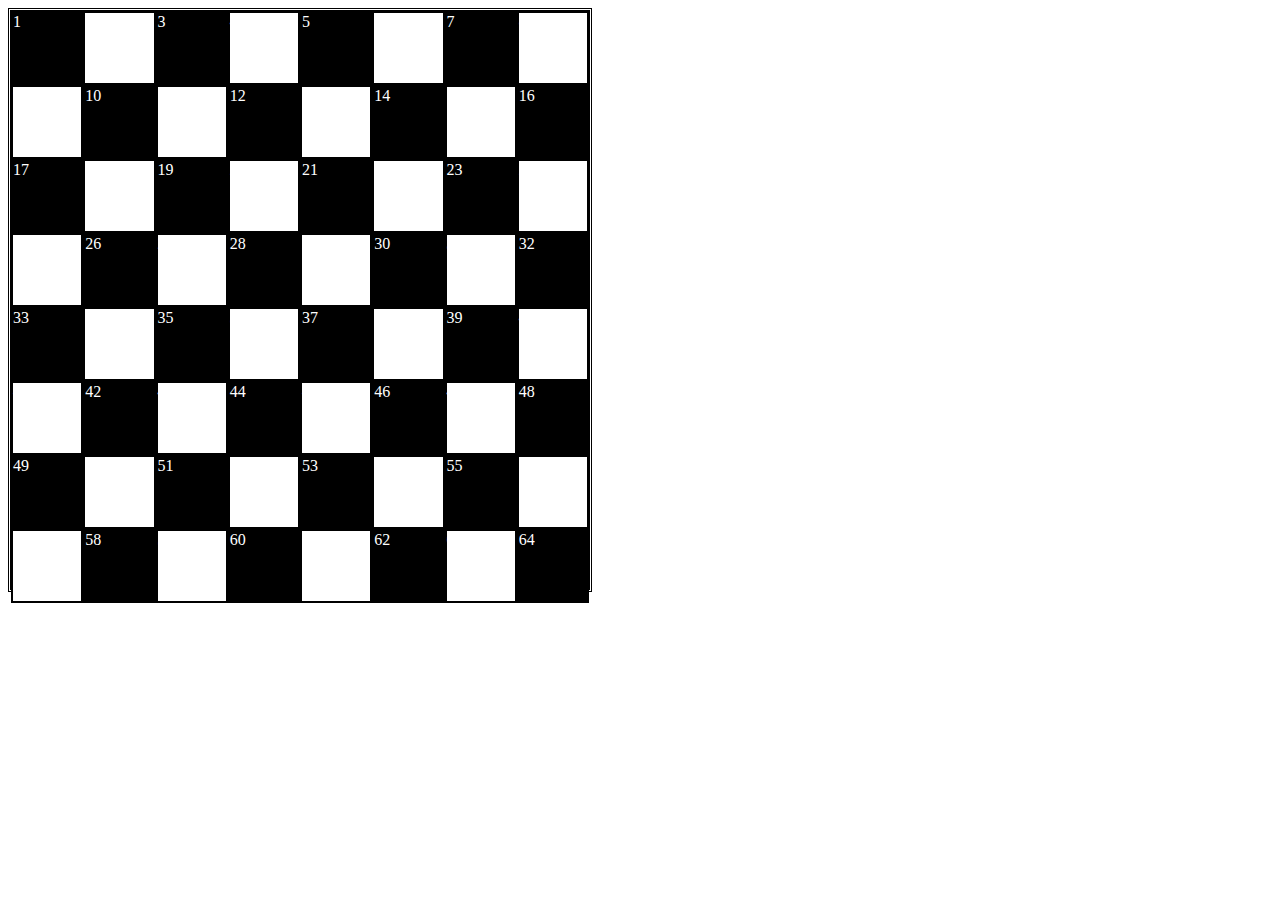
<file: bishop_trace/index.html>
<!DOCTYPE html>
<html lang="en">
  <head>
    <meta charset="UTF-8" />
    <meta name="viewport" content="width=device-width, initial-scale=1.0" />
    <title>Chess</title>
    <!-- <link rel="stylesheet" href="style.css" /> -->
    <style>
      div.board {
        border-style: double;
        height: 578px;
        width: 578px;
      }

      div.row {
        display: flex;
      }

      div.checkbox {
        height: 70px;
        width: 70px;
        border: 2px solid black;
        color: white;
      }
      .trace {
        background-color: red !important;
      }
    </style>
  </head>

  <body>
    <div class="board">
      <div class="row" id="1">
        <div class="checkbox" id="1" style="background-color: black"></div>
        <div class="checkbox" id="2" style="background-color: white"></div>
        <div class="checkbox" id="3" style="background-color: black"></div>
        <div class="checkbox" id="4" style="background-color: white"></div>
        <div class="checkbox" id="5" style="background-color: black"></div>
        <div class="checkbox" id="6" style="background-color: white"></div>
        <div class="checkbox" id="7" style="background-color: black"></div>
        <div class="checkbox" id="8" style="background-color: white"></div>
      </div>
      <div class="row" id="2">
        <div class="checkbox" id="9" style="background-color: white"></div>
        <div class="checkbox" id="10" style="background-color: black"></div>
        <div class="checkbox" id="11" style="background-color: white"></div>
        <div class="checkbox" id="12" style="background-color: black"></div>
        <div class="checkbox" id="13" style="background-color: white"></div>
        <div class="checkbox" id="14" style="background-color: black"></div>
        <div class="checkbox" id="15" style="background-color: white"></div>
        <div class="checkbox" id="16" style="background-color: black"></div>
      </div>
      <div class="row" id="3">
        <div class="checkbox" id="17" style="background-color: black"></div>
        <div class="checkbox" id="18" style="background-color: white"></div>
        <div class="checkbox" id="19" style="background-color: black"></div>
        <div class="checkbox" id="20" style="background-color: white"></div>
        <div class="checkbox" id="21" style="background-color: black"></div>
        <div class="checkbox" id="22" style="background-color: white"></div>
        <div class="checkbox" id="23" style="background-color: black"></div>
        <div class="checkbox" id="24" style="background-color: white"></div>
      </div>
      <div class="row" id="4">
        <div class="checkbox" id="25" style="background-color: white"></div>
        <div class="checkbox" id="26" style="background-color: black"></div>
        <div class="checkbox" id="27" style="background-color: white"></div>
        <div class="checkbox" id="28" style="background-color: black"></div>
        <div class="checkbox" id="29" style="background-color: white"></div>
        <div class="checkbox" id="30" style="background-color: black"></div>
        <div class="checkbox" id="31" style="background-color: white"></div>
        <div class="checkbox" id="32" style="background-color: black"></div>
      </div>
      <div class="row" id="5">
        <div class="checkbox" id="33" style="background-color: black"></div>
        <div class="checkbox" id="34" style="background-color: white"></div>
        <div class="checkbox" id="35" style="background-color: black"></div>
        <div class="checkbox" id="36" style="background-color: white"></div>
        <div class="checkbox" id="37" style="background-color: black"></div>
        <div class="checkbox" id="38" style="background-color: white"></div>
        <div class="checkbox" id="39" style="background-color: black"></div>
        <div class="checkbox" id="40" style="background-color: white"></div>
      </div>
      <div class="row" id="6">
        <div class="checkbox" id="41" style="background-color: white"></div>
        <div class="checkbox" id="42" style="background-color: black"></div>
        <div class="checkbox" id="43" style="background-color: white"></div>
        <div class="checkbox" id="44" style="background-color: black"></div>
        <div class="checkbox" id="45" style="background-color: white"></div>
        <div class="checkbox" id="46" style="background-color: black"></div>
        <div class="checkbox" id="47" style="background-color: white"></div>
        <div class="checkbox" id="48" style="background-color: black"></div>
      </div>
      <div class="row" id="7">
        <div class="checkbox" id="49" style="background-color: black"></div>
        <div class="checkbox" id="50" style="background-color: white"></div>
        <div class="checkbox" id="51" style="background-color: black"></div>
        <div class="checkbox" id="52" style="background-color: white"></div>
        <div class="checkbox" id="53" style="background-color: black"></div>
        <div class="checkbox" id="54" style="background-color: white"></div>
        <div class="checkbox" id="55" style="background-color: black"></div>
        <div class="checkbox" id="56" style="background-color: white"></div>
      </div>
      <div class="row" id="8">
        <div class="checkbox" id="57" style="background-color: white"></div>
        <div class="checkbox" id="58" style="background-color: black"></div>
        <div class="checkbox" id="59" style="background-color: white"></div>
        <div class="checkbox" id="60" style="background-color: black"></div>
        <div class="checkbox" id="61" style="background-color: white"></div>
        <div class="checkbox" id="62" style="background-color: black"></div>
        <div class="checkbox" id="63" style="background-color: white"></div>
        <div class="checkbox" id="64" style="background-color: black"></div>
      </div>
    </div>

    <script>
      const rows = document.querySelectorAll(".row");
      const columns = rows[0].querySelectorAll(".checkbox");

      const cells = document.querySelectorAll(".checkbox");

      cells.forEach((cell) => {
        cell.textContent = cell.id;
        // console.log(cell.id);
        cell.addEventListener("click", () => {
          console.log(cell.id);

          cells.forEach((c) => c.classList.remove("trace"));

          const cellId = parseInt(cell.id);

          const row = Math.floor((cellId - 1) / 8);
          const col = (cellId - 1) % 8;

          cell.classList.add("trace");
          topLefttracePath(cellId, row, col);
          topRightTracePath(cellId, row, col);
          bottomRightTracePath(cellId, row, col);
          bottomLeftTracePath(cellId, row, col);
        });
      });

      function topLefttracePath(cellId, row, col) {
        // console.log(row, col);
        //trace top-left
        while (row > 0 && col > 0) {
          const cellIdName = (row * 8 - (columns.length - col)).toString();
          if (cellIdName == 1) {
            // Step 1: Find the parent div with ID "1"
            const parentDiv = document.getElementById("1");
            // Step 2: Get all the elements with class "checkbox" inside the parent div
            const checkboxes = parentDiv.getElementsByClassName("checkbox");
            // Step 3: Loop through the checkboxes and find the one with ID "1"
            let checkboxWithId1 = null;
            for (let i = 0; i < checkboxes.length; i++) {
              const checkbox = checkboxes[i];
              if (checkbox.id === "1") {
                checkboxWithId1 = checkbox;
                break;
              }
            }
            checkboxWithId1.classList.add("trace");
          }
          const element = document.getElementById(cellIdName);

          element.classList.add("trace");
          row--;
          col--;
        }
      }

      function topRightTracePath(cellId, row, col) {
        console.log(row, col);
        //trace top-right
        while (row > 0 && col < columns.length) {
          const r = row - 1;
          const c = col + 1;
          if (r < 8 && c < 8) {
            const cellIdName = (r * 8 + (c + 1)).toString();

            const element = document.getElementById(cellIdName);

            element.classList.add("trace");
          }
          row--;
          col++;
        }
      }

      function bottomRightTracePath(cellId, row, col) {
        while (row < rows.length && col < columns.length) {
          const r = row + 1;
          const c = col + 1;
          if (r < 8 && c < 8) {
            const cellIdName = (r * 8 + (c + 1)).toString();

            const element = document.getElementById(cellIdName);

            element.classList.add("trace");
          }
          col++;
          row++;
        }
      }
      function bottomLeftTracePath(cellId, row, col) {
        while (row < rows.length && col > 0) {
          const r = row + 1;
          const c = col - 1;
          if (r < 8 && c < 8) {
            const cellIdName = (r * 8 + (c + 1)).toString();

            const element = document.getElementById(cellIdName);

            element.classList.add("trace");
          }
          col--;
          row++;
        }
      }
    </script>
  </body>
</html>
</file>
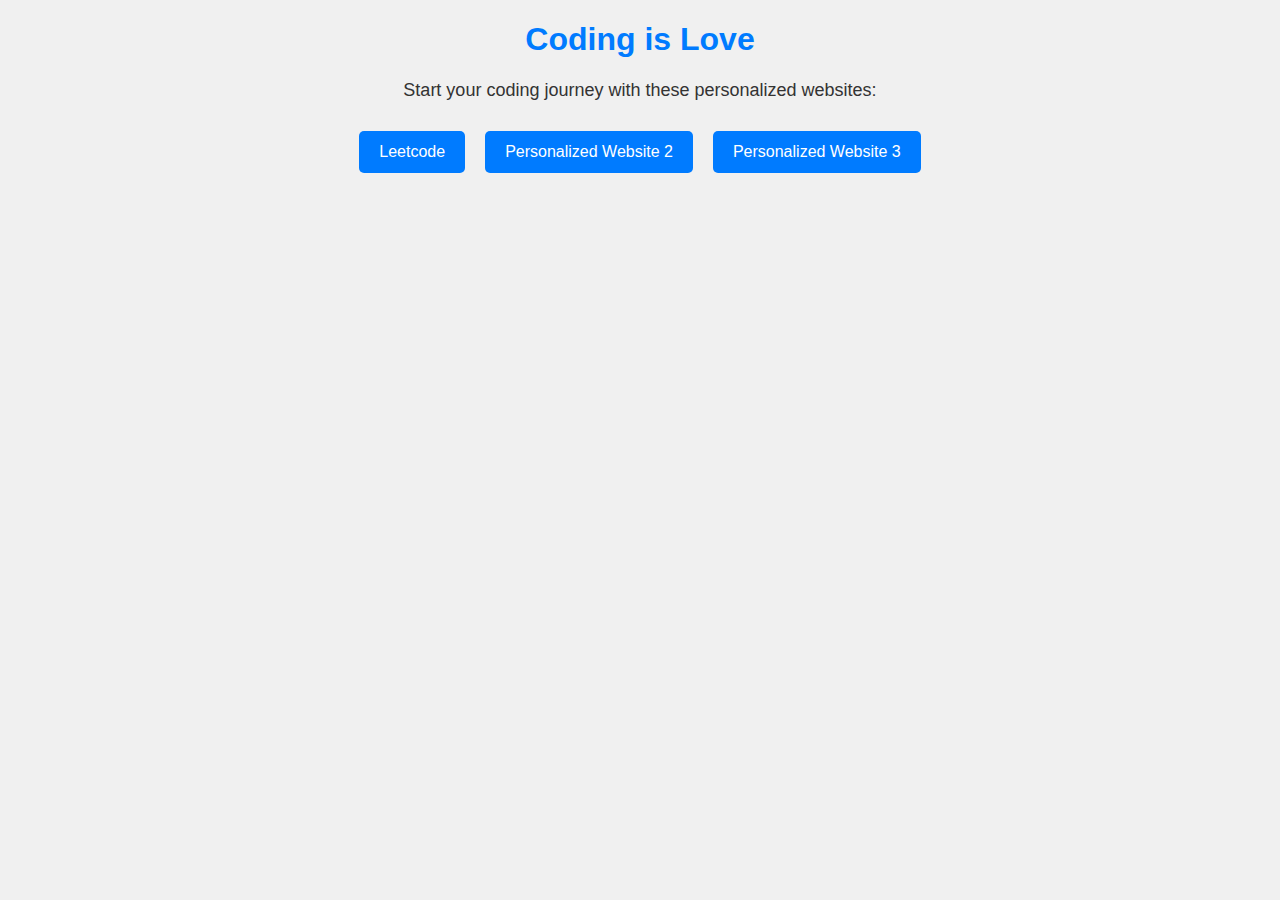
<file: chrome_page/index.html>
<!DOCTYPE html>
<html lang="en">
  <head>
    <meta charset="UTF-8" />
    <meta name="viewport" content="width=device-width, initial-scale=1.0" />
    <link rel="stylesheet" href="https://cdnjs.cloudflare.com/ajax/libs/font-awesome/6.0.0-beta3/css/all.min.css" />

    <title>Custom Chrome Start Page</title>
    <style>
      body {
        font-family: Arial, sans-serif;
        background-color: #f0f0f0;
        text-align: center;
      }

      h1 {
        color: #007bff;
      }

      p {
        color: #333;
        font-size: 18px;
        margin-bottom: 20px;
      }

      .links {
        display: flex;
        justify-content: center;
      }

      .links a {
        display: inline-block;
        margin: 10px;
        padding: 12px 20px;
        background-color: #007bff;
        color: #fff;
        text-decoration: none;
        border-radius: 5px;
        font-size: 16px;
      }

      .links a:hover {
        background-color: #0056b3;
      }
    </style>
  </head>
  <body>
    <h1>Coding is Love</h1>
    <p>Start your coding journey with these personalized websites:</p>
    <div class="links">
      <a href="https://leetcode.com/" target="_blank">Leetcode</a>
      <a href="https://www.example.com" target="_blank">Personalized Website 2</a>
      <a href="https://www.example.com" target="_blank">Personalized Website 3</a>
    </div>
  </body>
</html>
</file>
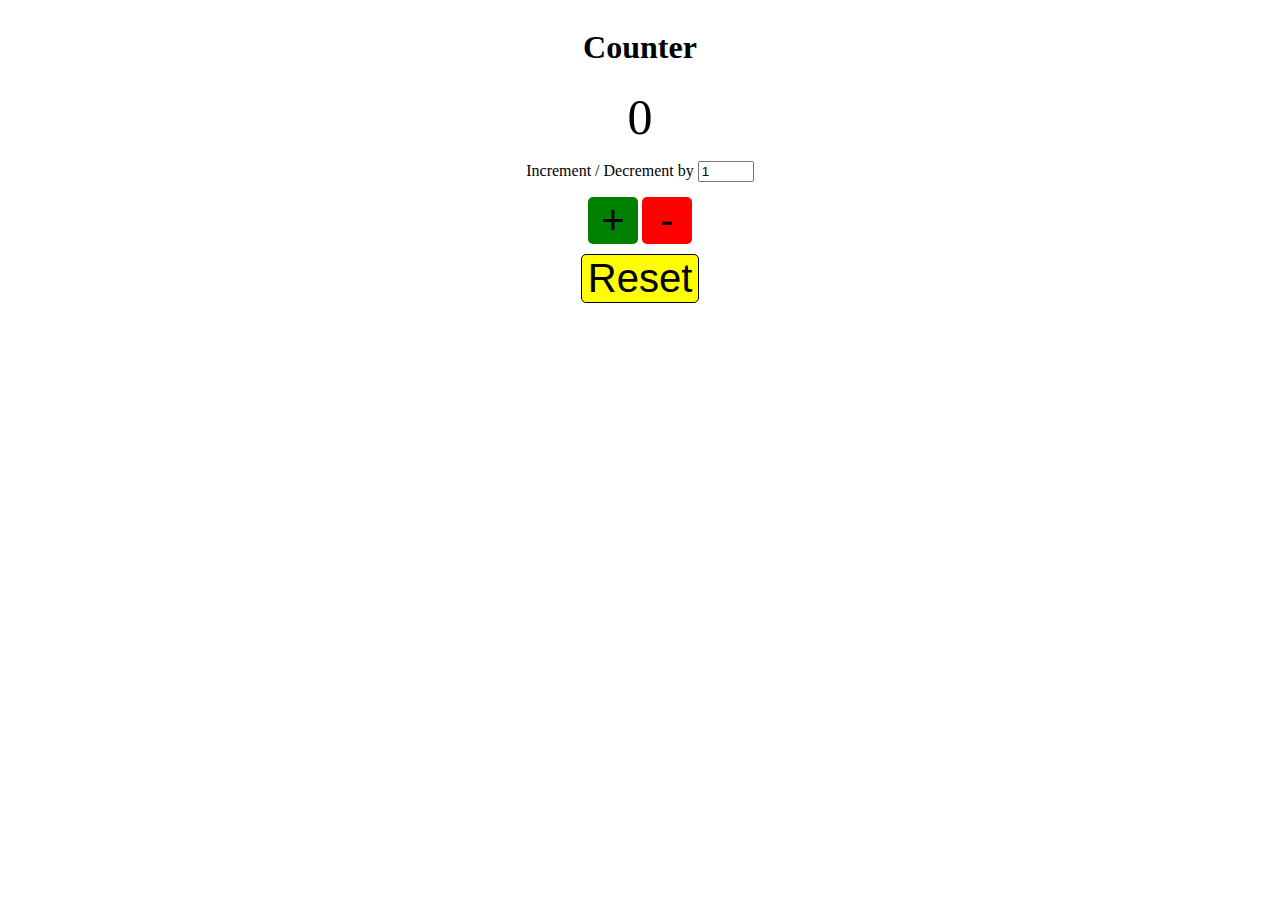
<file: increment_decrement_button/index.html>
<!DOCTYPE html>
<html lang="en">
  <head>
    <meta charset="UTF-8" />
    <meta http-equiv="X-UA-Compatible" content="IE=edge" />
    <meta name="viewport" content="width=device-width, initial-scale=1.0" />
    <title>Ticket Management App</title>

    <link rel="stylesheet" href="style.css" />
  </head>

  <body>
    <div class="container">
      <h1>Counter</h1>
      <span id="number" class="number">0</span>
      <div class="row">
        Increment / Decrement by
        <input id="increment" type="number" min="1" max="10" value="1" />
      </div>
      <div class="row">
        <button id="add" class="add">+</button>
        <button id="subtract" class="subtract">-</button>
      </div>
      <button id="reset" class="reset">Reset</button>
    </div>
    <script src="script.js"></script>
  </body>
</html>
</file>
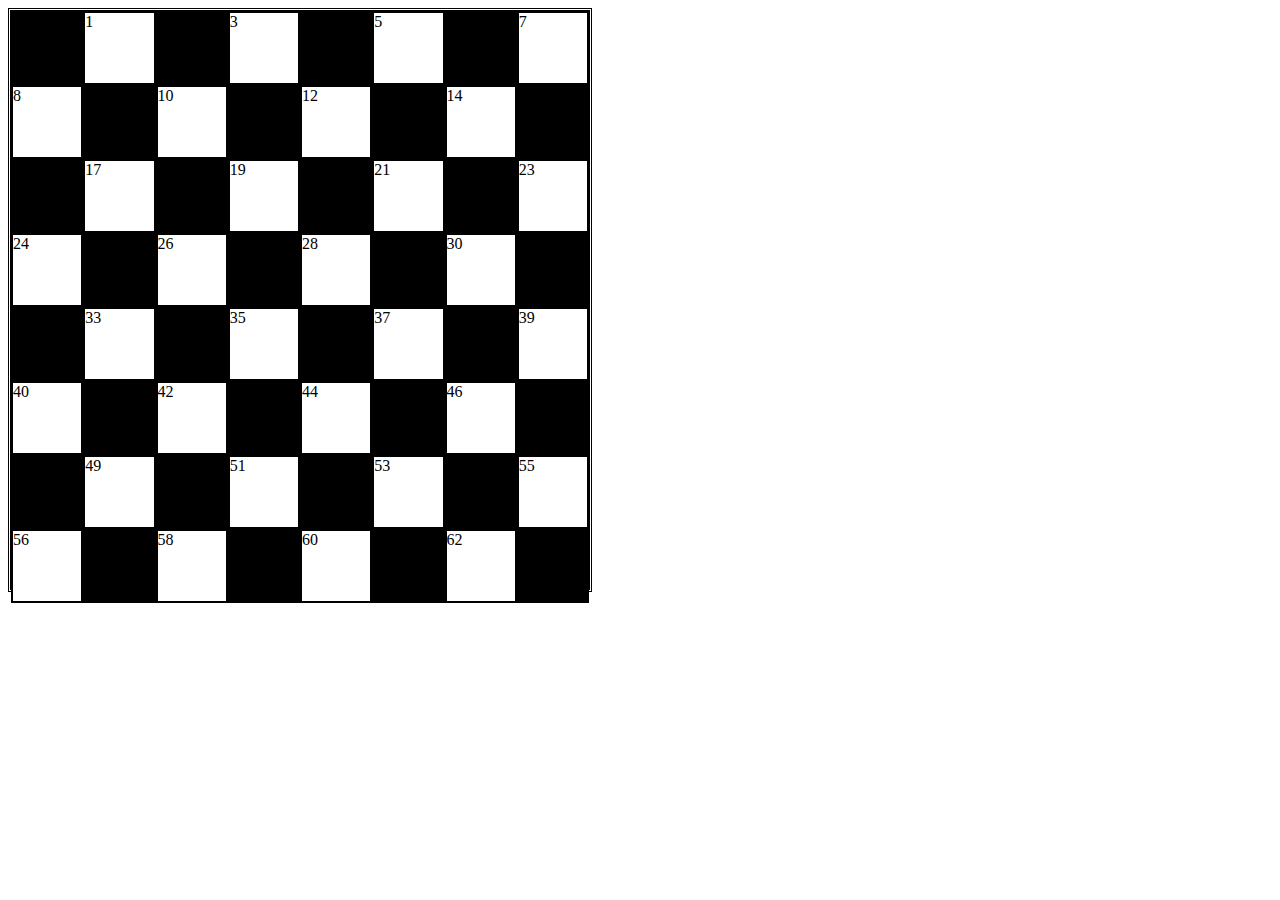
<file: queens_path_trace/index.html>
<!DOCTYPE html>
<html lang="en">
  <head>
    <meta charset="UTF-8" />
    <meta name="viewport" content="width=device-width, initial-scale=1.0" />
    <title>Chess</title>
    <link rel="stylesheet" href="style.css" />
  </head>

  <body>
    <div class="board">
      <div class="row" id="1">
        <div class="checkbox checkbox-1" id="1" style="background-color: black"></div>
        <div class="checkbox" id="2" style="background-color: white"></div>
        <div class="checkbox" id="3" style="background-color: black"></div>
        <div class="checkbox" id="4" style="background-color: white"></div>
        <div class="checkbox" id="5" style="background-color: black"></div>
        <div class="checkbox" id="6" style="background-color: white"></div>
        <div class="checkbox" id="7" style="background-color: black"></div>
        <div class="checkbox" id="8" style="background-color: white"></div>
      </div>
      <div class="row" id="2">
        <div class="checkbox" id="9" style="background-color: white"></div>
        <div class="checkbox" id="10" style="background-color: black"></div>
        <div class="checkbox" id="11" style="background-color: white"></div>
        <div class="checkbox" id="12" style="background-color: black"></div>
        <div class="checkbox" id="13" style="background-color: white"></div>
        <div class="checkbox" id="14" style="background-color: black"></div>
        <div class="checkbox" id="15" style="background-color: white"></div>
        <div class="checkbox" id="16" style="background-color: black"></div>
      </div>
      <div class="row" id="3">
        <div class="checkbox" id="17" style="background-color: black"></div>
        <div class="checkbox" id="18" style="background-color: white"></div>
        <div class="checkbox" id="19" style="background-color: black"></div>
        <div class="checkbox" id="20" style="background-color: white"></div>
        <div class="checkbox" id="21" style="background-color: black"></div>
        <div class="checkbox" id="22" style="background-color: white"></div>
        <div class="checkbox" id="23" style="background-color: black"></div>
        <div class="checkbox" id="24" style="background-color: white"></div>
      </div>
      <div class="row" id="4">
        <div class="checkbox" id="25" style="background-color: white"></div>
        <div class="checkbox" id="26" style="background-color: black"></div>
        <div class="checkbox" id="27" style="background-color: white"></div>
        <div class="checkbox" id="28" style="background-color: black"></div>
        <div class="checkbox" id="29" style="background-color: white"></div>
        <div class="checkbox" id="30" style="background-color: black"></div>
        <div class="checkbox" id="31" style="background-color: white"></div>
        <div class="checkbox" id="32" style="background-color: black"></div>
      </div>
      <div class="row" id="5">
        <div class="checkbox" id="33" style="background-color: black"></div>
        <div class="checkbox" id="34" style="background-color: white"></div>
        <div class="checkbox" id="35" style="background-color: black"></div>
        <div class="checkbox" id="36" style="background-color: white"></div>
        <div class="checkbox" id="37" style="background-color: black"></div>
        <div class="checkbox" id="38" style="background-color: white"></div>
        <div class="checkbox" id="39" style="background-color: black"></div>
        <div class="checkbox" id="40" style="background-color: white"></div>
      </div>
      <div class="row" id="6">
        <div class="checkbox" id="41" style="background-color: white"></div>
        <div class="checkbox" id="42" style="background-color: black"></div>
        <div class="checkbox" id="43" style="background-color: white"></div>
        <div class="checkbox" id="44" style="background-color: black"></div>
        <div class="checkbox" id="45" style="background-color: white"></div>
        <div class="checkbox" id="46" style="background-color: black"></div>
        <div class="checkbox" id="47" style="background-color: white"></div>
        <div class="checkbox" id="48" style="background-color: black"></div>
      </div>
      <div class="row" id="7">
        <div class="checkbox" id="49" style="background-color: black"></div>
        <div class="checkbox" id="50" style="background-color: white"></div>
        <div class="checkbox" id="51" style="background-color: black"></div>
        <div class="checkbox" id="52" style="background-color: white"></div>
        <div class="checkbox" id="53" style="background-color: black"></div>
        <div class="checkbox" id="54" style="background-color: white"></div>
        <div class="checkbox" id="55" style="background-color: black"></div>
        <div class="checkbox" id="56" style="background-color: white"></div>
      </div>
      <div class="row" id="8">
        <div class="checkbox" id="57" style="background-color: white"></div>
        <div class="checkbox" id="58" style="background-color: black"></div>
        <div class="checkbox" id="59" style="background-color: white"></div>
        <div class="checkbox" id="60" style="background-color: black"></div>
        <div class="checkbox" id="61" style="background-color: white"></div>
        <div class="checkbox" id="62" style="background-color: black"></div>
        <div class="checkbox" id="63" style="background-color: white"></div>
        <div class="checkbox" id="64" style="background-color: black"></div>
      </div>
    </div>

    <script src="script.js"></script>
  </body>
</html>
</file>
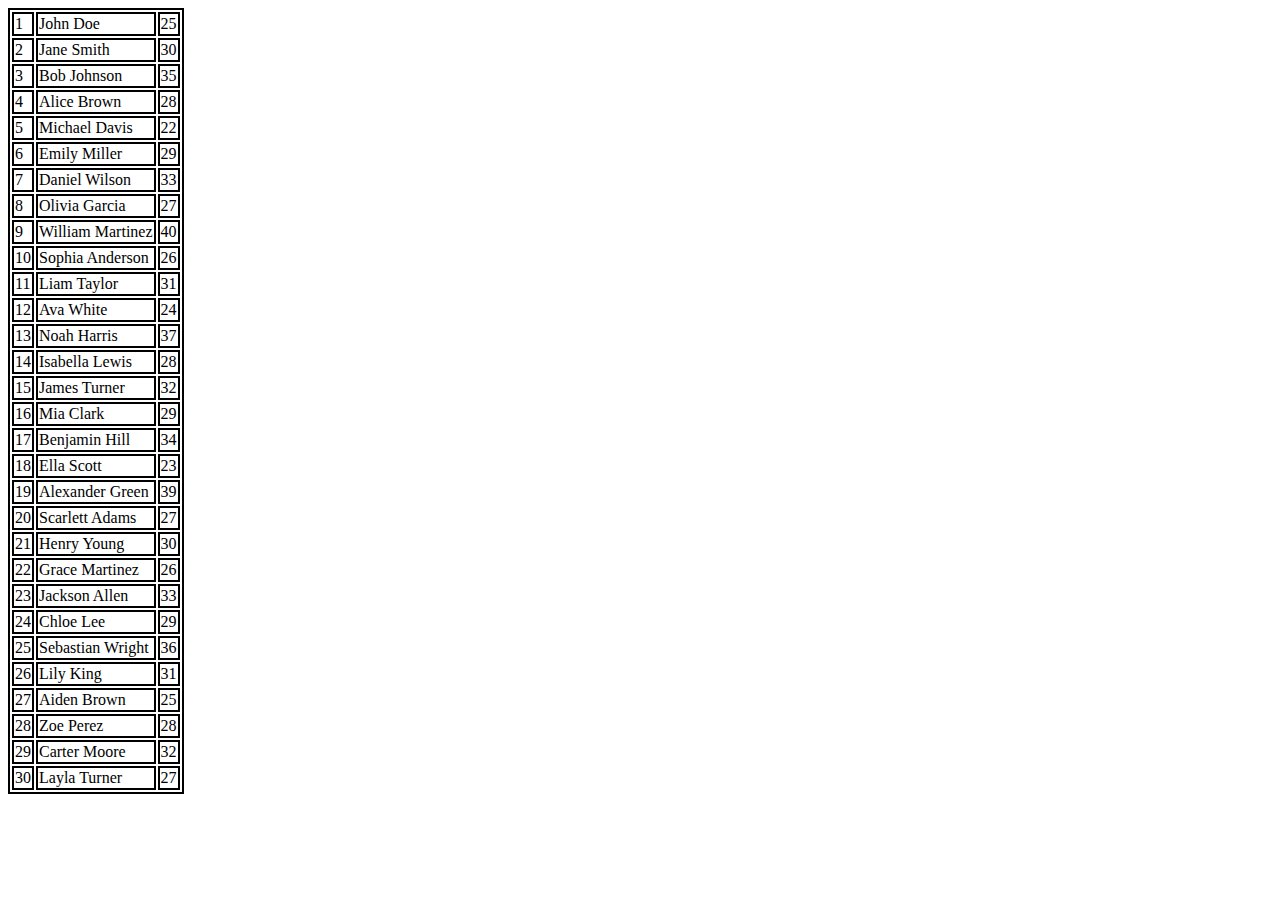
<file: render_table/index.html>
<!-- Write a JS program that renders a dynamic table using the values of the object provided.

Your task is to implement a function, renderTable, that takes an array of data objects as input
and dynamically renders the table rows based on the visible portion of the viewport.
The table should display only a limited number of rows at a time, determined by the height of the viewport.

Please follow the comments provided in the boilerplate code for further assistance with the steps.

Example:

Input:
const initialData = [
{ id: 1, name: 'John Doe', age: 25 },
{ id: 2, name: 'Jane Smith', age: 30 },
{ id: 3, name: 'Bob Johnson', age: 35 },
];
renderTable(initialData); -->

<!DOCTYPE html>
<html lang="en">
  <head>
    <meta charset="UTF-8" />
    <meta name="viewport" content="width=device-width, initial-scale=1.0" />
    <title>Chess</title>
    <!-- <link rel="stylesheet" href="style.css" /> -->
    <style>
      table,
      td {
        border: solid 2px black;
      }
    </style>
  </head>

  <body>
    <table id="tableBody"></table>

    <script id="solution" defer>
      function renderTable(data) {
        const tableBody = document.getElementById("tableBody");
        const viewportHeight = window.innerHeight;
        const tableRowHeight = 30; // Assuming each table row has a fixed height of 30 pixels

        // Calculate the number of rows that can fit in the viewport
        const visibleRowCount = Math.floor(viewportHeight / tableRowHeight); //632 // 30 => 21

        // Determine the start and end indices of the visible rows
        const startIndex = Math.floor(window.scrollY / tableRowHeight); // 0 / 30 = 0
        const endIndex = startIndex + visibleRowCount; // 0 + 21 => 21

        // Clear the table body
        tableBody.innerHTML = "";

        // Render the visible rows in the table
        for (let i = startIndex; i < endIndex; i++) {
          if (i >= 0 && i < data.length) {
            const rowData = data[i];

            // Create a new table row element
            const row = document.createElement("tr");

            for (let d in rowData) {
              const cell = document.createElement("td");
              cell.textContent = rowData[d];
              row.appendChild(cell);
            }

            // Append the table row to the table body
            tableBody.appendChild(row);
          }
        }
      }
    </script>
    <script defer>
      // Call the renderTable function with the initial dataset
      const initialData = [
        {
          id: 1,
          name: "John Doe",
          age: 25,
        },
        {
          id: 2,
          name: "Jane Smith",
          age: 30,
        },
        {
          id: 3,
          name: "Bob Johnson",
          age: 35,
        },
        {
          id: 4,
          name: "Alice Brown",
          age: 28,
        },
        {
          id: 5,
          name: "Michael Davis",
          age: 22,
        },
        {
          id: 6,
          name: "Emily Miller",
          age: 29,
        },
        {
          id: 7,
          name: "Daniel Wilson",
          age: 33,
        },
        {
          id: 8,
          name: "Olivia Garcia",
          age: 27,
        },
        {
          id: 9,
          name: "William Martinez",
          age: 40,
        },
        {
          id: 10,
          name: "Sophia Anderson",
          age: 26,
        },
        {
          id: 11,
          name: "Liam Taylor",
          age: 31,
        },
        {
          id: 12,
          name: "Ava White",
          age: 24,
        },
        {
          id: 13,
          name: "Noah Harris",
          age: 37,
        },
        {
          id: 14,
          name: "Isabella Lewis",
          age: 28,
        },
        {
          id: 15,
          name: "James Turner",
          age: 32,
        },
        {
          id: 16,
          name: "Mia Clark",
          age: 29,
        },
        {
          id: 17,
          name: "Benjamin Hill",
          age: 34,
        },
        {
          id: 18,
          name: "Ella Scott",
          age: 23,
        },
        {
          id: 19,
          name: "Alexander Green",
          age: 39,
        },
        {
          id: 20,
          name: "Scarlett Adams",
          age: 27,
        },
        {
          id: 21,
          name: "Henry Young",
          age: 30,
        },
        {
          id: 22,
          name: "Grace Martinez",
          age: 26,
        },
        {
          id: 23,
          name: "Jackson Allen",
          age: 33,
        },
        {
          id: 24,
          name: "Chloe Lee",
          age: 29,
        },
        {
          id: 25,
          name: "Sebastian Wright",
          age: 36,
        },
        {
          id: 26,
          name: "Lily King",
          age: 31,
        },
        {
          id: 27,
          name: "Aiden Brown",
          age: 25,
        },
        {
          id: 28,
          name: "Zoe Perez",
          age: 28,
        },
        {
          id: 29,
          name: "Carter Moore",
          age: 32,
        },
        {
          id: 30,
          name: "Layla Turner",
          age: 27,
        },
        {
          id: 31,
          name: "Gabriel Harris",
          age: 29,
        },
        {
          id: 32,
          name: "Mila Jackson",
          age: 34,
        },
        {
          id: 33,
          name: "Ryan Taylor",
          age: 26,
        },
        {
          id: 34,
          name: "Avery Young",
          age: 31,
        },
        {
          id: 35,
          name: "Evelyn Martinez",
          age: 28,
        },
        {
          id: 36,
          name: "Owen Allen",
          age: 33,
        },
        {
          id: 37,
          name: "Amelia White",
          age: 24,
        },
        {
          id: 38,
          name: "Daniel Walker",
          age: 35,
        },
        {
          id: 39,
          name: "Sofia Lewis",
          age: 30,
        },
        {
          id: 40,
          name: "Matthew Turner",
          age: 29,
        },
        {
          id: 41,
          name: "Harper Hall",
          age: 27,
        },
        {
          id: 42,
          name: "Josephine Clark",
          age: 26,
        },
        {
          id: 43,
          name: "David Baker",
          age: 38,
        },
        {
          id: 44,
          name: "Nora Foster",
          age: 25,
        },
        {
          id: 45,
          name: "Logan Hayes",
          age: 31,
        },
        {
          id: 46,
          name: "Addison Hill",
          age: 28,
        },
        {
          id: 47,
          name: "Samuel King",
          age: 34,
        },
        {
          id: 48,
          name: "Ella Cook",
          age: 27,
        },
        {
          id: 49,
          name: "Lucas Roberts",
          age: 30,
        },
        {
          id: 50,
          name: "Aria Martinez",
          age: 26,
        },
      ];

      renderTable(initialData);
    </script>
  </body>
</html>
</file>
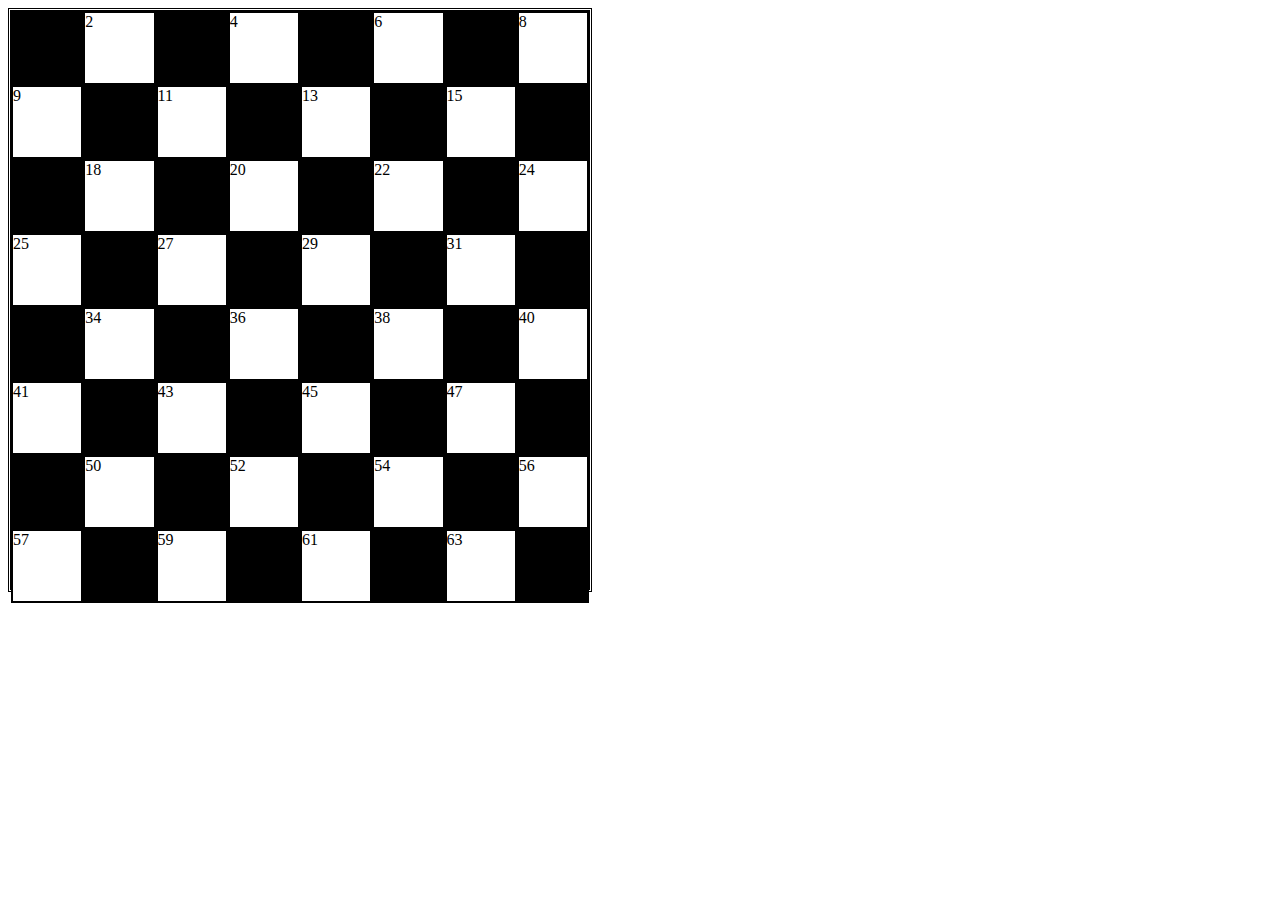
<file: rook_path_trace/index.html>
<!DOCTYPE html>
<html lang="en">
  <head>
    <meta charset="UTF-8" />
    <meta name="viewport" content="width=device-width, initial-scale=1.0" />
    <title>Chess</title>
    <link rel="stylesheet" href="style.css" />
  </head>

  <body>
    <div class="board">
      <div class="row" id="1">
        <div class="checkbox" id="1" style="background-color: black"></div>
        <div class="checkbox" id="2" style="background-color: white"></div>
        <div class="checkbox" id="3" style="background-color: black"></div>
        <div class="checkbox" id="4" style="background-color: white"></div>
        <div class="checkbox" id="5" style="background-color: black"></div>
        <div class="checkbox" id="6" style="background-color: white"></div>
        <div class="checkbox" id="7" style="background-color: black"></div>
        <div class="checkbox" id="8" style="background-color: white"></div>
      </div>
      <div class="row" id="2">
        <div class="checkbox" id="9" style="background-color: white"></div>
        <div class="checkbox" id="10" style="background-color: black"></div>
        <div class="checkbox" id="11" style="background-color: white"></div>
        <div class="checkbox" id="12" style="background-color: black"></div>
        <div class="checkbox" id="13" style="background-color: white"></div>
        <div class="checkbox" id="14" style="background-color: black"></div>
        <div class="checkbox" id="15" style="background-color: white"></div>
        <div class="checkbox" id="16" style="background-color: black"></div>
      </div>
      <div class="row" id="3">
        <div class="checkbox" id="17" style="background-color: black"></div>
        <div class="checkbox" id="18" style="background-color: white"></div>
        <div class="checkbox" id="19" style="background-color: black"></div>
        <div class="checkbox" id="20" style="background-color: white"></div>
        <div class="checkbox" id="21" style="background-color: black"></div>
        <div class="checkbox" id="22" style="background-color: white"></div>
        <div class="checkbox" id="23" style="background-color: black"></div>
        <div class="checkbox" id="24" style="background-color: white"></div>
      </div>
      <div class="row" id="4">
        <div class="checkbox" id="25" style="background-color: white"></div>
        <div class="checkbox" id="26" style="background-color: black"></div>
        <div class="checkbox" id="27" style="background-color: white"></div>
        <div class="checkbox" id="28" style="background-color: black"></div>
        <div class="checkbox" id="29" style="background-color: white"></div>
        <div class="checkbox" id="30" style="background-color: black"></div>
        <div class="checkbox" id="31" style="background-color: white"></div>
        <div class="checkbox" id="32" style="background-color: black"></div>
      </div>
      <div class="row" id="5">
        <div class="checkbox" id="33" style="background-color: black"></div>
        <div class="checkbox" id="34" style="background-color: white"></div>
        <div class="checkbox" id="35" style="background-color: black"></div>
        <div class="checkbox" id="36" style="background-color: white"></div>
        <div class="checkbox" id="37" style="background-color: black"></div>
        <div class="checkbox" id="38" style="background-color: white"></div>
        <div class="checkbox" id="39" style="background-color: black"></div>
        <div class="checkbox" id="40" style="background-color: white"></div>
      </div>
      <div class="row" id="6">
        <div class="checkbox" id="41" style="background-color: white"></div>
        <div class="checkbox" id="42" style="background-color: black"></div>
        <div class="checkbox" id="43" style="background-color: white"></div>
        <div class="checkbox" id="44" style="background-color: black"></div>
        <div class="checkbox" id="45" style="background-color: white"></div>
        <div class="checkbox" id="46" style="background-color: black"></div>
        <div class="checkbox" id="47" style="background-color: white"></div>
        <div class="checkbox" id="48" style="background-color: black"></div>
      </div>
      <div class="row" id="7">
        <div class="checkbox" id="49" style="background-color: black"></div>
        <div class="checkbox" id="50" style="background-color: white"></div>
        <div class="checkbox" id="51" style="background-color: black"></div>
        <div class="checkbox" id="52" style="background-color: white"></div>
        <div class="checkbox" id="53" style="background-color: black"></div>
        <div class="checkbox" id="54" style="background-color: white"></div>
        <div class="checkbox" id="55" style="background-color: black"></div>
        <div class="checkbox" id="56" style="background-color: white"></div>
      </div>
      <div class="row" id="8">
        <div class="checkbox" id="57" style="background-color: white"></div>
        <div class="checkbox" id="58" style="background-color: black"></div>
        <div class="checkbox" id="59" style="background-color: white"></div>
        <div class="checkbox" id="60" style="background-color: black"></div>
        <div class="checkbox" id="61" style="background-color: white"></div>
        <div class="checkbox" id="62" style="background-color: black"></div>
        <div class="checkbox" id="63" style="background-color: white"></div>
        <div class="checkbox" id="64" style="background-color: black"></div>
      </div>
    </div>

    <script src="script.js"></script>
  </body>
</html>
</file>
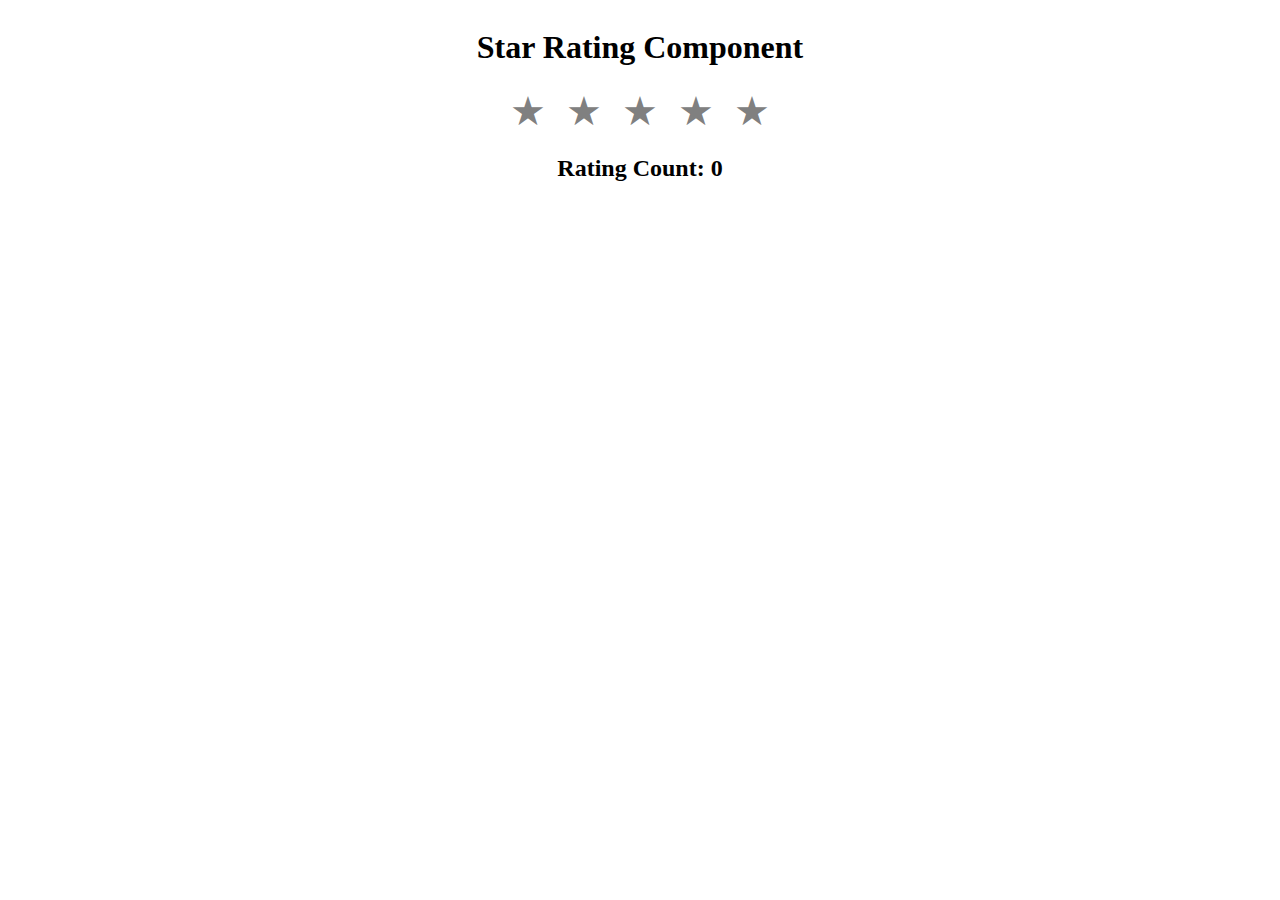
<file: Star_rating_component/index.html>
<!DOCTYPE html>
<html lang="en">
  <head>
    <meta charset="UTF-8" />
    <meta http-equiv="X-UA-Compatible" content="IE=edge" />
    <meta name="viewport" content="width=device-width, initial-scale=1.0" />
    <title>Ticket Management App</title>

    <link rel="stylesheet" href="style.css" />
  </head>

  <body>
    <div class="container">
      <h1>Star Rating Component</h1>
      <div id="star-container" class="star-container">
        <span class="star" data-index="1">&#9733;</span>
        <span class="star" data-index="2">&#9733;</span>
        <span class="star" data-index="3">&#9733;</span>
        <span class="star" data-index="4">&#9733;</span>
        <span class="star" data-index="5">&#9733;</span>
      </div>
      <h2>
        Rating Count:
        <span id="count">0</span>
      </h2>
    </div>
    <script src="script.js"></script>
  </body>
</html>

<!-- 

    Read the entire problem description carefully to understand the necessary details.

The HTML code that is provided holds the following components and functions:
1. div#star-container => Containing 5 span.star inside it.
2. span.star => Individual star symbol with default grey color.
3. span#count => Containing the Rating Count, set as default number of '0'

You have to a JS program such that:
1. Whenever mouse hovers over any span.star:
1.1. All the stars till the target span.star, change color to yellow.
1.2. To do this you need to add class of 'star-filled' to stars that need to be yellow.
1.3. and remove the class of 'star-filled' from all the stars that need to be of default color. (grey)

2. Whenever any span.star is clicked on:
2.1. You need to repeat step 1 to color the stars yellow till the target span.star
2.2. Update the Rating Count (span#count) with the star points. (Ex: If third star is clicked, rating count becomes 3)
2.3. Store the value of star points globally, to update the colors when the mouse hovers over or leaves any span.star

3. Whenever mouse leaves any span.star after hover:
3.1. Remove the class of 'star-filled' from all the stars beyond the selected star points global value. (set to 0 by default)


You can refer to the HTML code to understand the specificity of the selectors.
Please don't make any changes to the HTML and CSS code and structure.

Use the above information to write the entire JS program in the script.js file or script tag.
Refer to the test cases to further understand the criteria to submit the problem successfully.

Feel free to access hints to get help/assistance.
-->
</file>
<file: increment_decrement_button/style.css>
.container {
  display: flex;
  flex-direction: column;
  align-items: center;
}

.number {
  font-size: 50px;
}

.row {
  margin-top: 15px;
}

.add {
  background-color: green;
  font-size: 40px;
  width: 50px;
  border-radius: 5px;
  border: 0px solid;
  cursor: pointer;
}

.subtract {
  background-color: red;
  font-size: 40px;
  width: 50px;
  border-radius: 5px;
  border: 0px solid;
  cursor: pointer;
}

.reset {
  margin-top: 10px;
  background-color: yellow;
  font-size: 40px;
  border-radius: 5px;
  border: 1px solid black;
  cursor: pointer;
}

.add:active {
  background-color: lightgreen;
}

.subtract:active {
  background-color: lightcoral;
}

.reset:active {
  background-color: lightyellow;
}
</file>
<file: queens_path_trace/style.css>
div.board {
  border-style: double;
  height: 578px;
  width: 578px;
}

div.row {
  display: flex;
}

div.checkbox {
  height: 70px;
  width: 70px;
  border: 2px solid black;
  cursor: pointer;
}
</file>
<file: rook_path_trace/style.css>
div.board {
  border-style: double;
  height: 578px;
  width: 578px;
}

div.row {
  display: flex;
}

div.checkbox {
  height: 70px;
  width: 70px;
  border: 2px solid black;
  cursor: pointer;
}
/* 
.trace {
  background-color: red !important;
} */
</file>
<file: Star_rating_component/style.css>
.container {
  display: flex;
  flex-direction: column;
  align-items: center;
}

.star-container {
  font-size: 40px;
}

.star {
  padding: 5px;
  color: gray;
  cursor: pointer;
}

.star-filled {
  color: #ffdf00;
}
</file>
